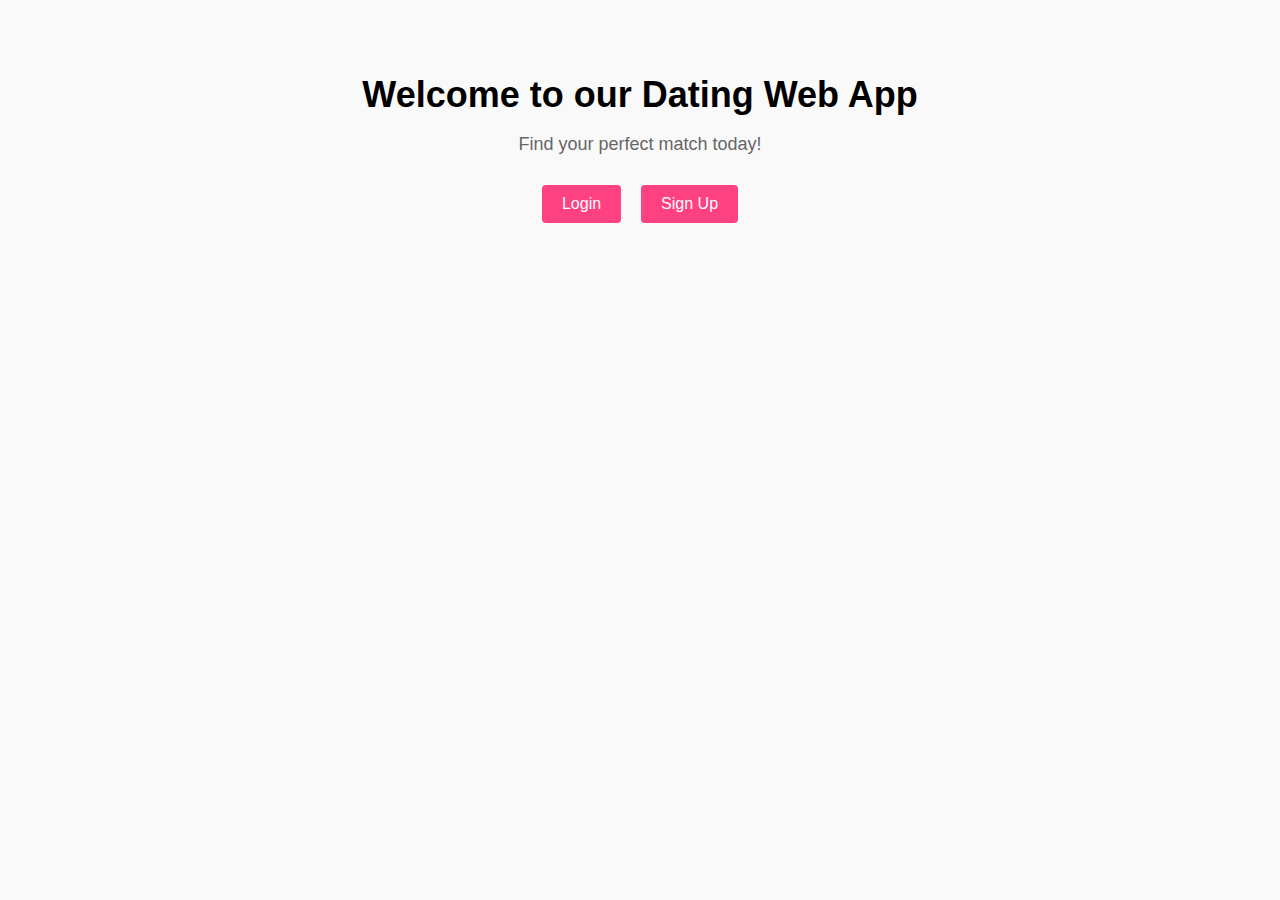
<file: index.html>
<!DOCTYPE html>
<html lang="en">

<head>
  <meta charset="UTF-8">
  <meta name="viewport" content="width=device-width, initial-scale=1.0">
  <title>Dating Web App</title>
  <link rel="stylesheet" href="index.css">
</head>

<body>
  <div class="container">
    <h1>Welcome to our Dating Web App</h1>
    <p>Find your perfect match today!</p>
    <div class="buttons">
      <a href="login.php" class="login-btn">Login</a>
      <a href="signup.php" class="signup-btn">Sign Up</a>
    </div>
  </div>
</body>

</html>
</file>
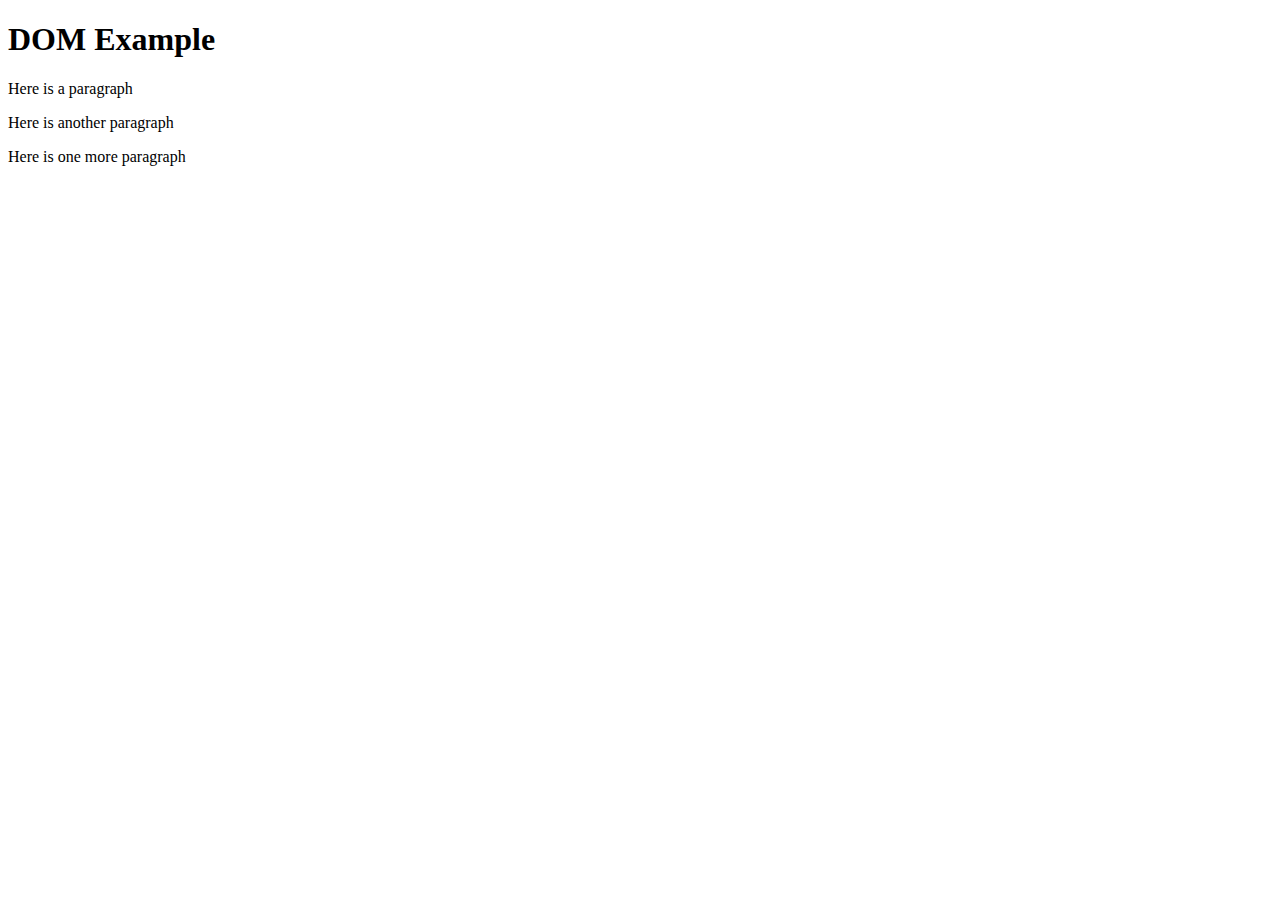
<file: exercise.html>
<!DOCTYPE html>
<html lang="en">
<head>
    <meta charset="UTF-8">
    <meta name="viewport" content="width=device-width, initial-scale=1.0">
    <title>DOM Example</title>
</head>
<body>
    <h1>DOM Example</h1>
    <div id="special">
        <p class="someclass"> Here is a paragraph</p>
        <p>Here is another paragraph</p>
        <p class="someclass"> Here is one more paragraph</p>
    </div>
    <script>
        var myText = document.querySelector('#special .someclass')
        for (let index = 0; index < array.length; index++) {
             myText.style.color ="red";
        }
       
    </script>
    
</body>
</html>
</file>
<file: index.css>
body {
    background-color: #f9f9f9;
    font-family: Arial, sans-serif;
    margin: 0;
    padding: 0;
  }
  
  .container {
    max-width: 600px;
    margin: 0 auto;
    text-align: center;
    padding: 50px;
  }
  
  h1 {
    font-size: 36px;
    margin-bottom: 10px;
  }
  
  p {
    font-size: 18px;
    color: #666666;
    margin-bottom: 30px;
  }
  
  .buttons {
    display: flex;
    justify-content: center;
  }
  
  .login-btn,
  .signup-btn {
    display: inline-block;
    background-color: #ff4081;
    color: #ffffff;
    text-decoration: none;
    padding: 10px 20px;
    margin: 0 10px;
    font-size: 16px;
    border-radius: 4px;
    transition: background-color 0.3s ease;
  }
  
  .login-btn:hover,
  .signup-btn:hover {
    background-color: #e6005c;
  }
</file>
